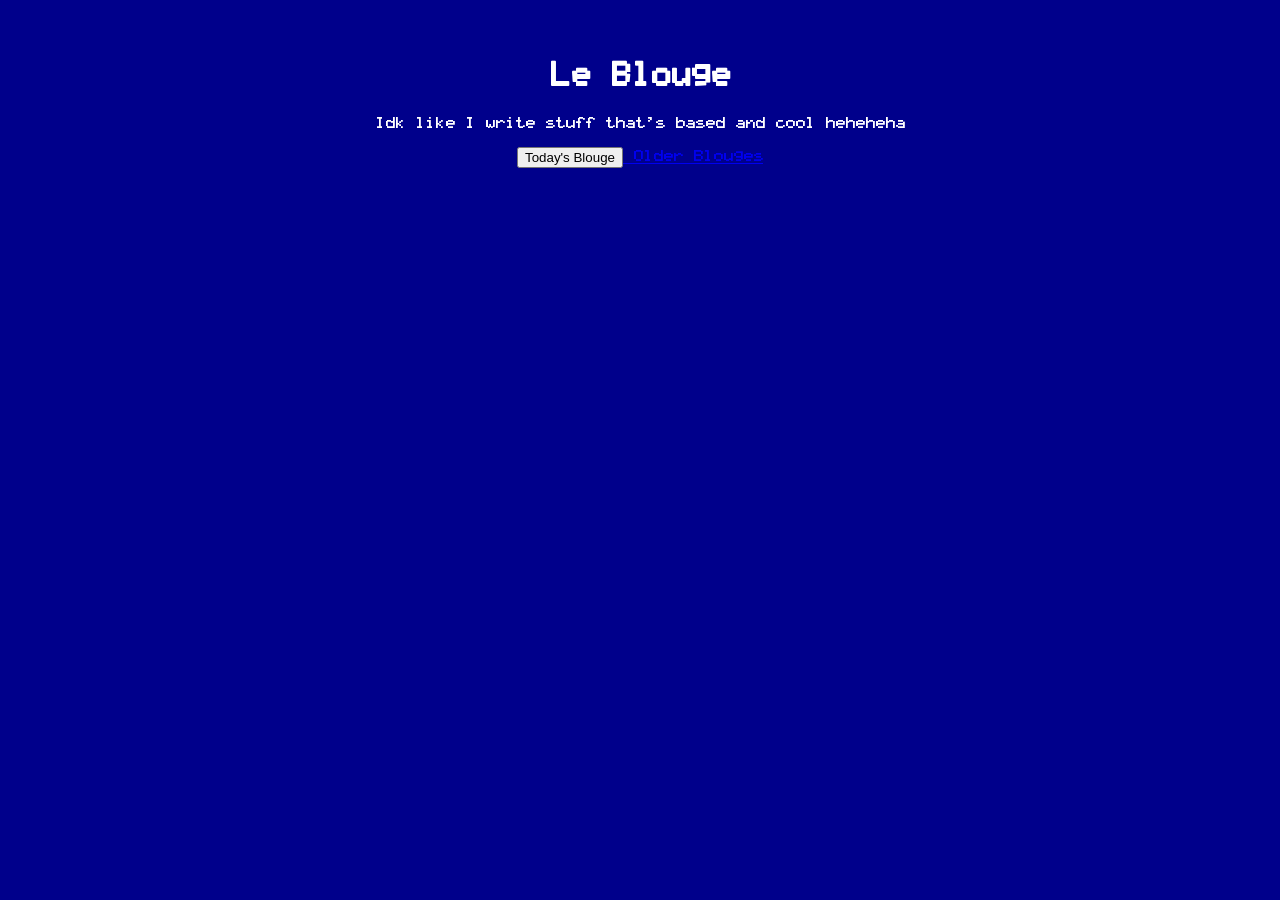
<file: index.html>
<!DOCTYPE html>
<html lang="en">
<head>
    <meta name="referrer" content="strict-origin-when-cross-origin">
    <meta charset="UTF-8">
    <meta name="viewport" content="width=device-width, initial-scale=1.0">
    <title>Blouge</title>
    <style>
        /* Base Styling: Denim Blue Theme */
        @font-face {
  font-family: "LCDSolid"; /* Simplified name (no spaces) */
  src: url("LcdSolid.ttf") format("truetype");
  font-weight: normal;
  font-style: normal;
}

body {
    margin: 0;
    background-color: #00008B;
    color: white;
    text-align: center;
    padding: 40px 20px;
    font-family: "LCDSolid", sans-serif; /* Applied here */
}
        
        section { padding: 50px 20px; border-bottom: 2px solid rgba(255,255,255,0.2); }
        .grey-section { background-color: #114111; } /* Example for separate color scales */

}

.game-list {
    display: flex;
    flex-wrap: wrap;
    justify-content: center;
    gap: 20px;
}

.game-button {
    display: block;
    padding: 20px 30px;
    background: rgba(0,0,0,0.5);
    border-radius: 15px;
    color: white;
    text-decoration: none;
    font-weight: bold;
    font-size: 16px;
    box-shadow: 0 0 20px rgba(95,158,160,0.6);
    transition: all 0.3s ease;
}

.game-button:hover {
    background: rgba(0,0,0,0.7);
    transform: scale(1.05);
}

a.back {
    display: inline-block;
    margin-top: 30px;
    color: white;
    text-decoration: none;
    font-weight: bold;
}

</style>
</head>
  
<script>
  // This waits for the page to be fully "Ready"
  document.addEventListener("DOMContentLoaded", function() {
    const now = new Date();
    
    // Get components
    const month = now.getMonth() + 1; // 4
    const day = now.getDate();        // 14
    const year = now.getFullYear().toString().slice(-2); // 26

    // Construct the filename: dates/41426.html
    const fileName = `dates/${month}${day}${year}.html`;

    // Target the link
    const linkElement = document.getElementById('date-link');
    
    if (linkElement) {
      linkElement.href = fileName;
      console.log("Link updated to: " + fileName); // Check your browser console (F12) to see this
    } else {
      console.error("Could not find the element with ID 'date-link'");
    }
  });
</script>
    
<body>

<h1>Le Blouge</h1>
<p>Idk like I write stuff that's based and cool heheheha</p>
<div class="game-list">
  <a id="date-link" href="#"">
    <button type="button">Today's Blouge</button>
  </a>
    
<a href="previousblouge.html" type="button">Older Blouges</a>
</div>
</file>
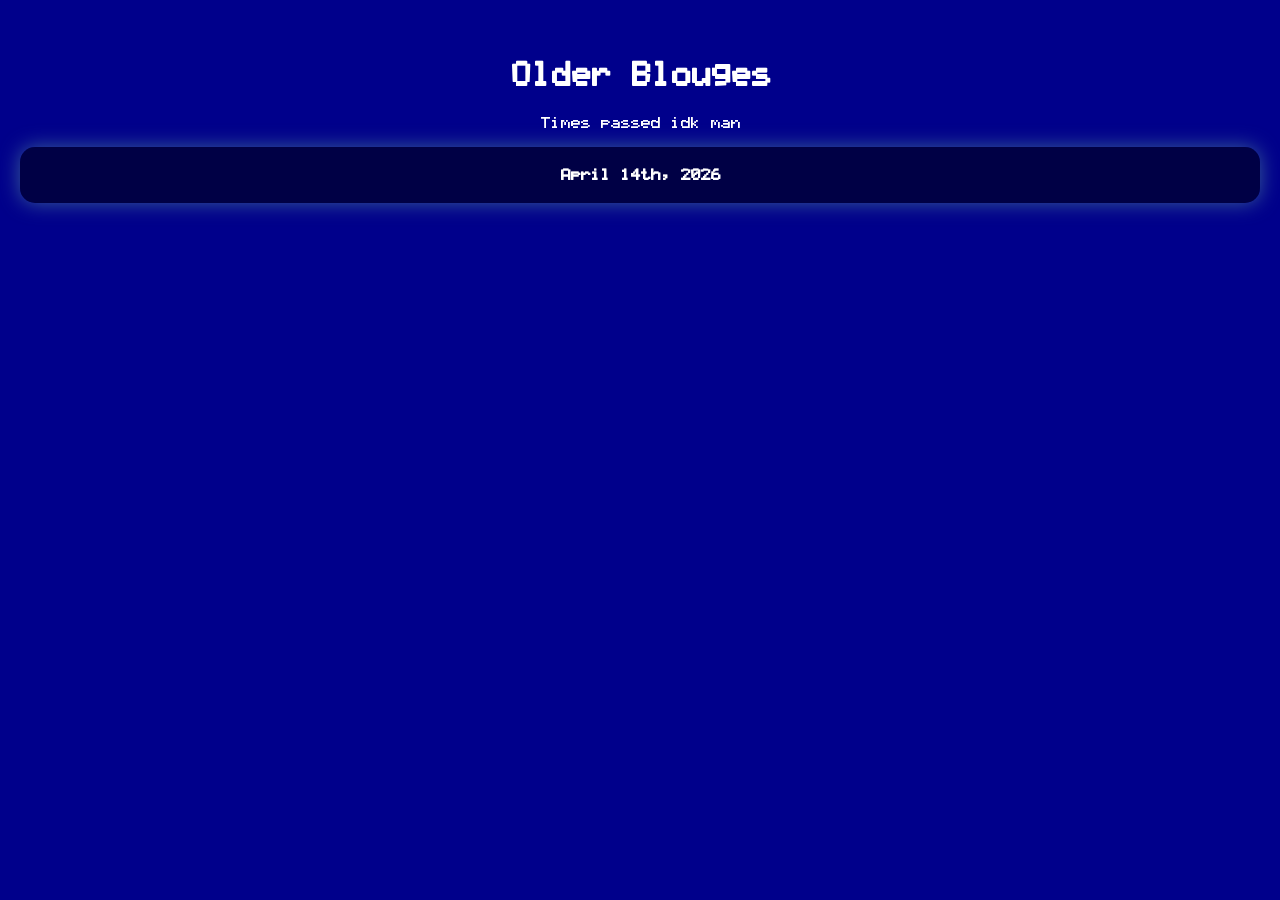
<file: previousblouge.html>
<!DOCTYPE html>
<html lang="en">
<head>
    <meta name="referrer" content="strict-origin-when-cross-origin">
    <meta charset="UTF-8">
    <meta name="viewport" content="width=device-width, initial-scale=1.0">
    <title>Older Blouges</title>
    <style>
        /* Base Styling: Denim Blue Theme */
        @font-face {
  font-family: "LCDSolid"; /* Simplified name (no spaces) */
  src: url("LcdSolid.ttf") format("truetype");
  font-weight: normal;
  font-style: normal;
}

body {
    margin: 0;
    background-color: #00008B;
    color: white;
    text-align: center;
    padding: 40px 20px;
    font-family: "LCDSolid", sans-serif; /* Applied here */
}
        
        section { padding: 50px 20px; border-bottom: 2px solid rgba(255,255,255,0.2); }
        .grey-section { background-color: #114111; } /* Example for separate color scales */

}

.game-list {
    display: flex;
    flex-wrap: wrap;
    justify-content: center;
    gap: 20px;
}

.game-button {
    display: block;
    padding: 20px 30px;
    background: rgba(0,0,0,0.5);
    border-radius: 15px;
    color: white;
    text-decoration: none;
    font-weight: bold;
    font-size: 16px;
    box-shadow: 0 0 20px rgba(95,158,160,0.6);
    transition: all 0.3s ease;
}

.game-button:hover {
    background: rgba(0,0,0,0.7);
    transform: scale(1.05);
}

a.back {
    display: inline-block;
    margin-top: 30px;
    color: white;
    text-decoration: none;
    font-weight: bold;
}

</style>
</head>
  
<script>
  (function() {
    const now = new Date();
    
    // Get components
    const month = now.getMonth() + 1; // Months are 0-11
    const day = now.getDate();
    const year = now.getFullYear().toString().slice(-2); // Get last two digits (26)

    // Construct the filename: "41426.html"
    const fileName = `${month}${day}${year}.html`;

    // Update the link's href
    const linkElement = document.getElementById('date-link');
    linkElement.href = fileName;
  })();
</script>
  
<body>

<h1>Older Blouges</h1>
<p>Times passed idk man</p>

  <div class="game-list">
<a href="dates/41426.html" class="game-button">April 14th, 2026</a>
</div>
</file>
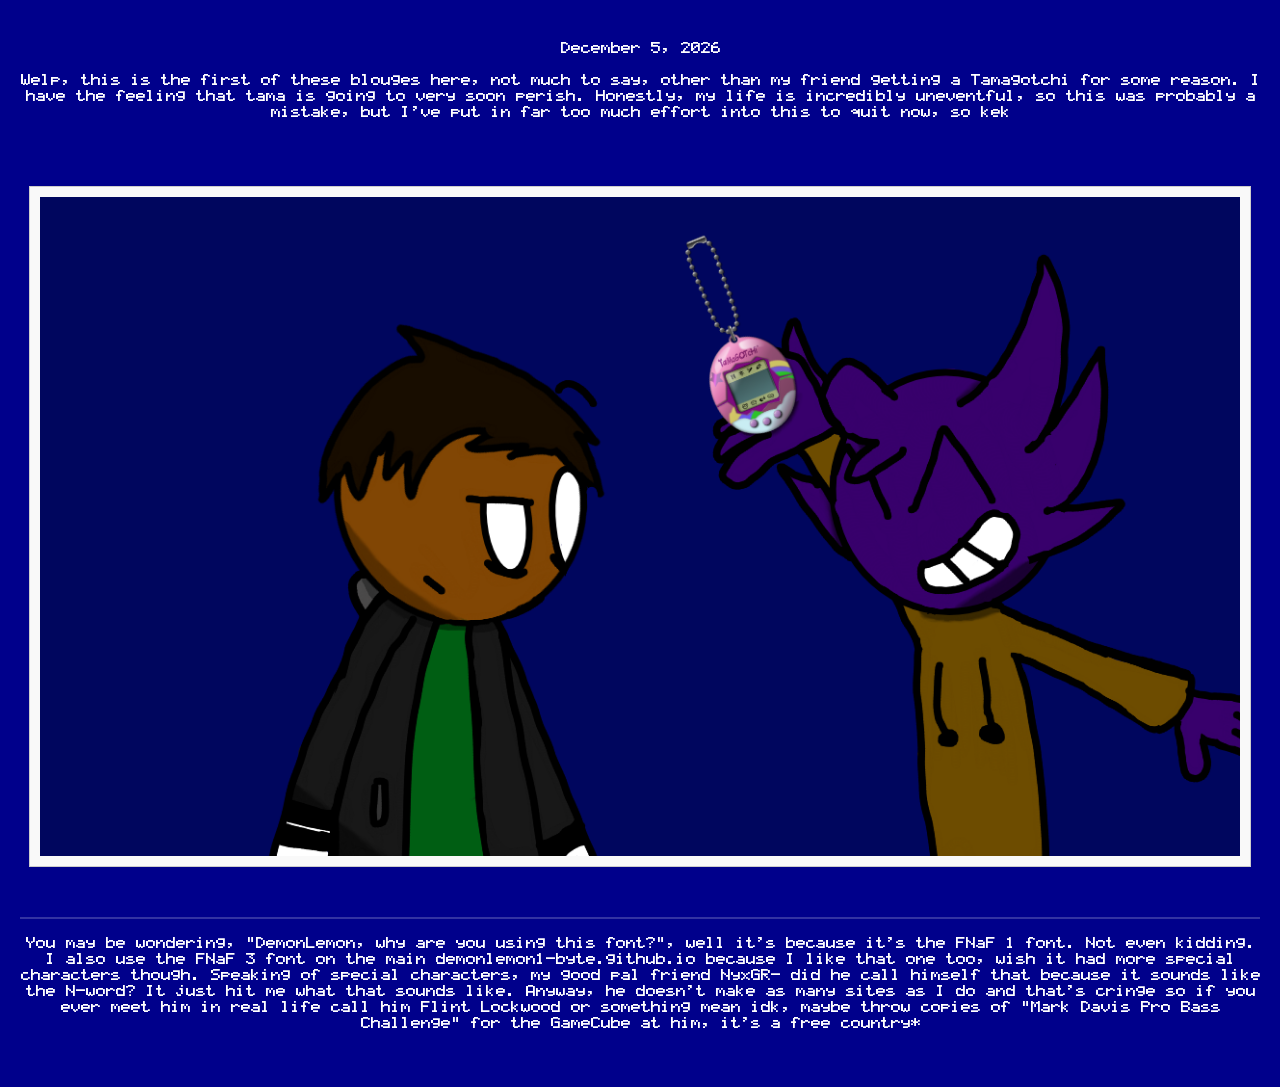
<file: dates/41426.html>
<!DOCTYPE html>
<html lang="en">
<head>
    <meta charset="UTF-8">
    <meta name="viewport" content="width=device-width, initial-scale=1.0">
    <title>April 14, 2026</title>
    <link rel="stylesheet" href="style.css"> </head>
<body>

    <main class="container">
        <header class="post-date" id="display-date"></header>

        <article class="post-content">
            <p>
                Welp, this is the first of these blouges here, not much to say, other than my friend getting a Tamagotchi for some reason. I have the feeling that tama is going to very soon perish.
                Honestly, my life is incredibly uneventful, so this was probably a mistake, but I've put in far too much effort into this to quit now, so kek
            </p>
        </article>

        <section class="post-image">
            <img src="image.png" alt="Blog Illustration">
        </section>
    </main>

        <article class="post-content">
            <p>
                You may be wondering, "DemonLemon, why are you using this font?", well it's because it's the FNaF 1 font. Not even kidding. I also use the FNaF 3 font on the main demonlemon1-byte.github.io because I like that one too, wish it had more special characters though.
                Speaking of special characters, my good pal friend NyxGR- did he call himself that because it sounds like the N-word? It just hit me what that sounds like. Anyway, he doesn't make as many sites as I do and that's cringe so if you ever meet him in real life call him
                Flint Lockwood or something mean idk, maybe throw copies of "Mark Davis Pro Bass Challenge" for the GameCube at him, it's a free country*
            </p>
        </article>

    <script>
        // This small script automatically fills in today's date 
        // so you don't have to type it manually every time.
        const options = { year: 'numeric', month: 'long', day: 'numeric' };
        document.getElementById('display-date').innerText = new Date().toLocaleDateString(undefined, options);
    </script>

</body>
</html>
</file>
<file: dates/style.css>
@font-face {
  font-family: "LCDSolid"; /* Simplified name (no spaces) */
  src: url("../LcdSolid.ttf") format("truetype");
  font-weight: normal;
  font-style: normal;
}

body {
    margin: 0;
    background-color: #00008B;
    color: white;
    text-align: center;
    padding: 40px 20px;
    font-family: "LCDSolid", sans-serif; /* Applied here */
}
        
        section { padding: 50px 20px; border-bottom: 2px solid rgba(255,255,255,0.2); }
        .grey-section { background-color: #114111; } /* Example for separate color scales */

}

.game-list {
    display: flex;
    flex-wrap: wrap;
    justify-content: center;
    gap: 20px;
}

.game-button {
    display: block;
    padding: 20px 30px;
    background: rgba(0,0,0,0.5);
    border-radius: 15px;
    color: white;
    text-decoration: none;
    font-weight: bold;
    font-size: 16px;
    box-shadow: 0 0 20px rgba(95,158,160,0.6);
    transition: all 0.3s ease;
}

.game-button:hover {
    background: rgba(0,0,0,0.7);
    transform: scale(1.05);
}

a.back {
    display: inline-block;
    margin-top: 30px;
    color: white;
    text-decoration: none;
    font-weight: bold;
}

/* IMAGE Styling */
.post-image {
    display: flex;
    justify-content: center; /* Centers the image box */
}

.post-image img {
    max-width: 100%;
    height: auto;
    border: 1px solid #ccc; /* Mimics the box in your drawing */
    padding: 10px;
    background: #f9f9f9;
}
</file>
